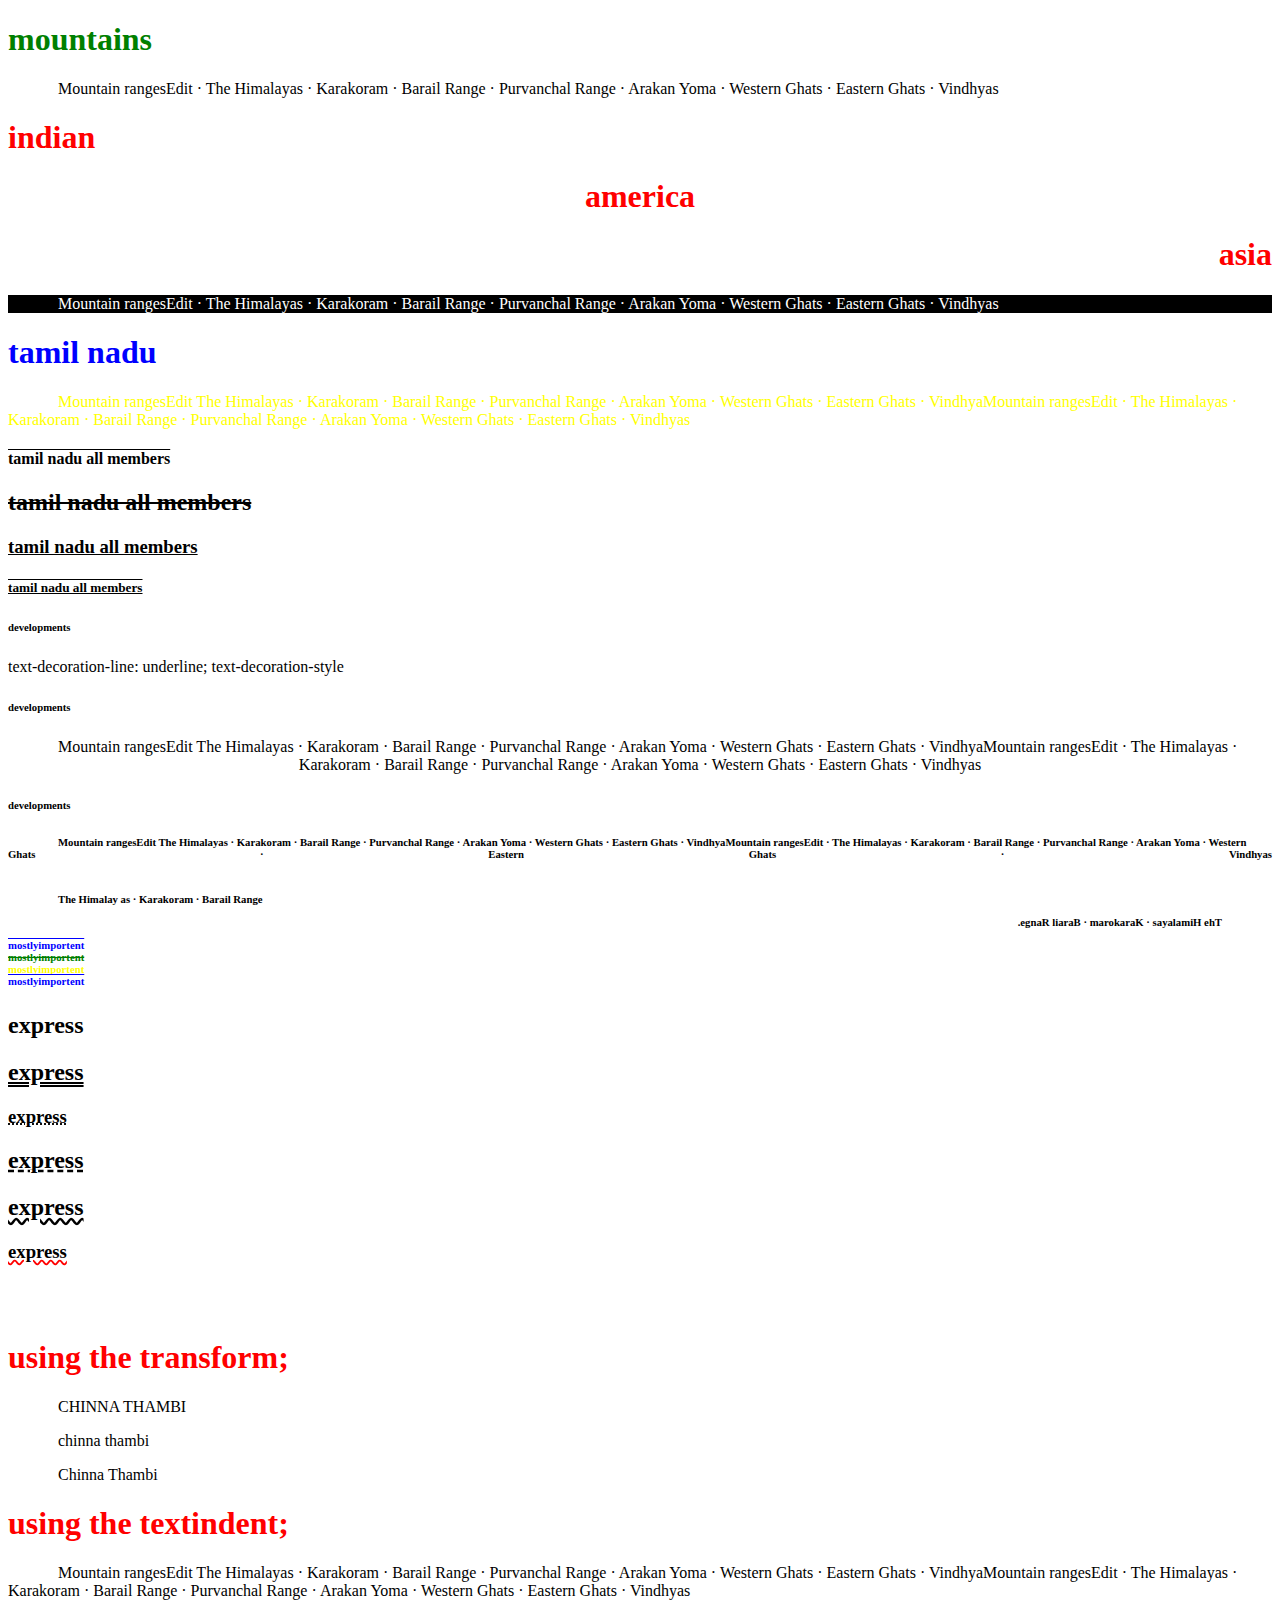
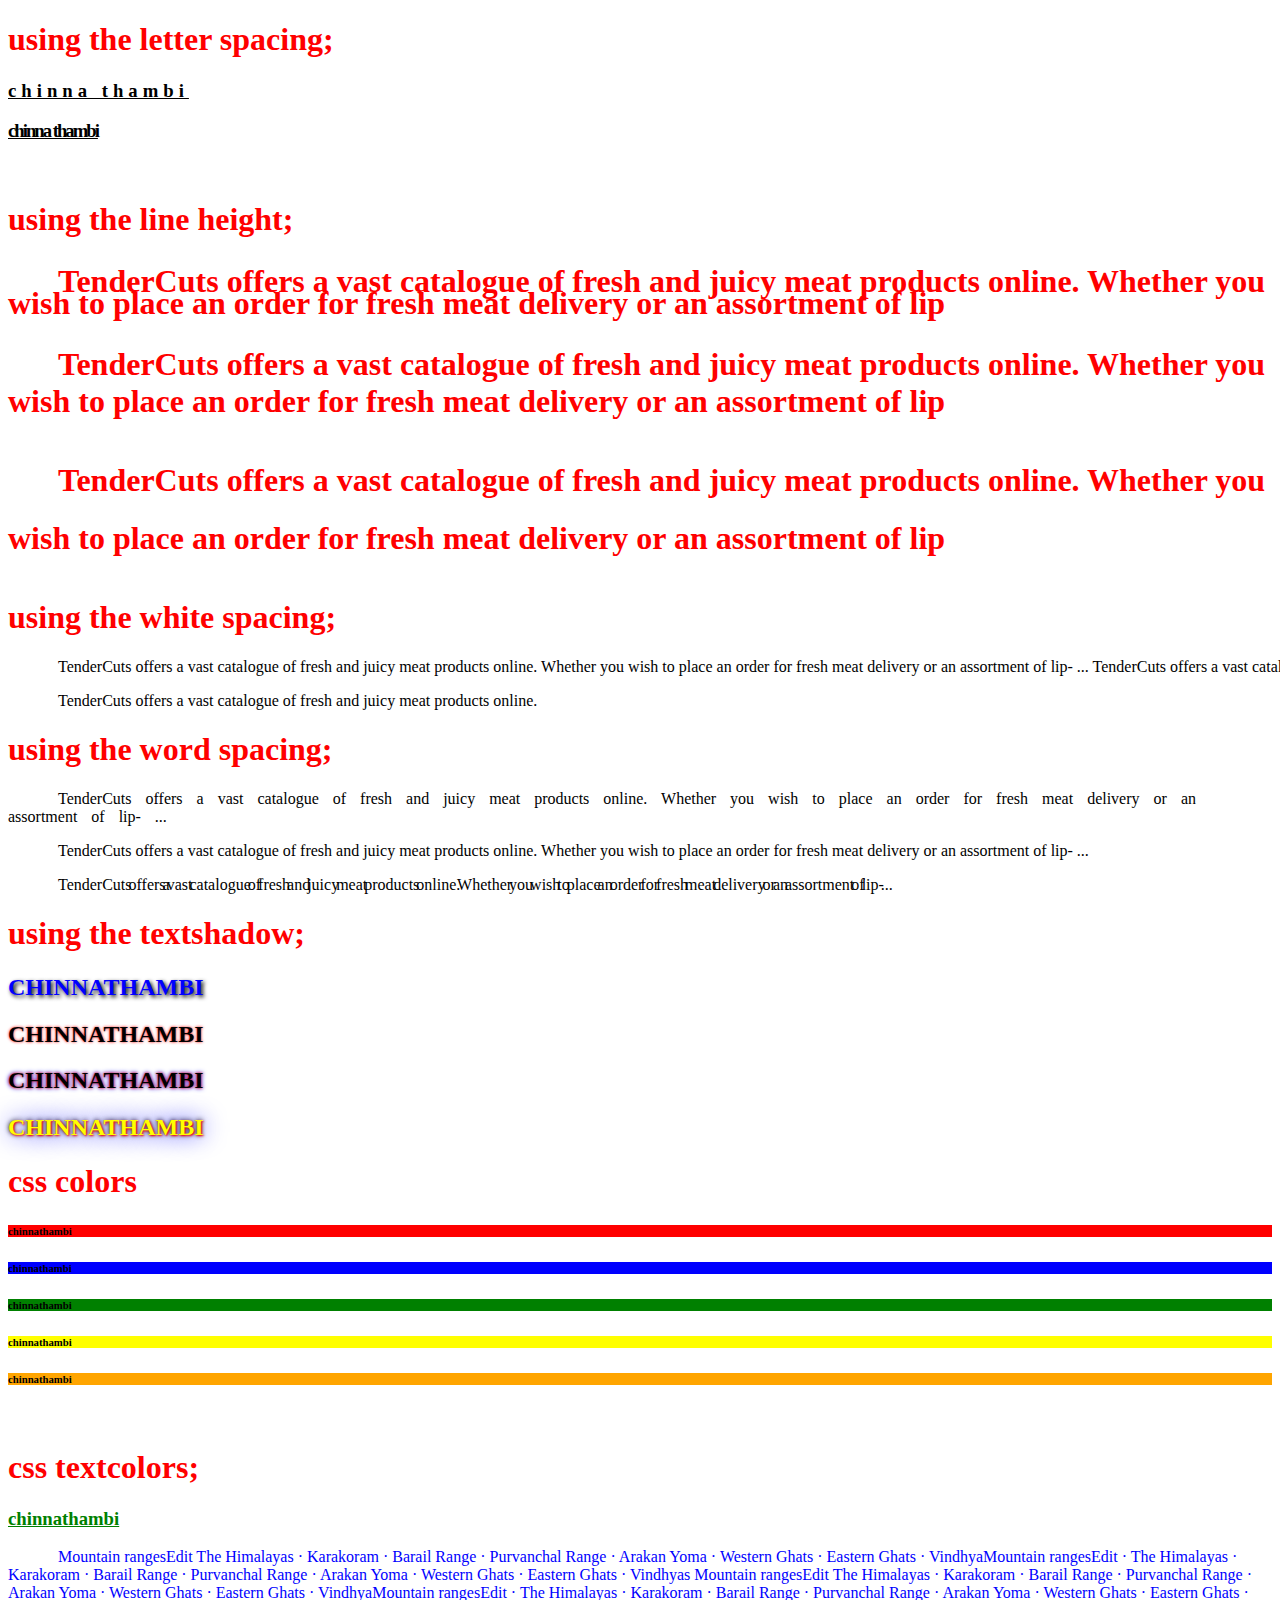
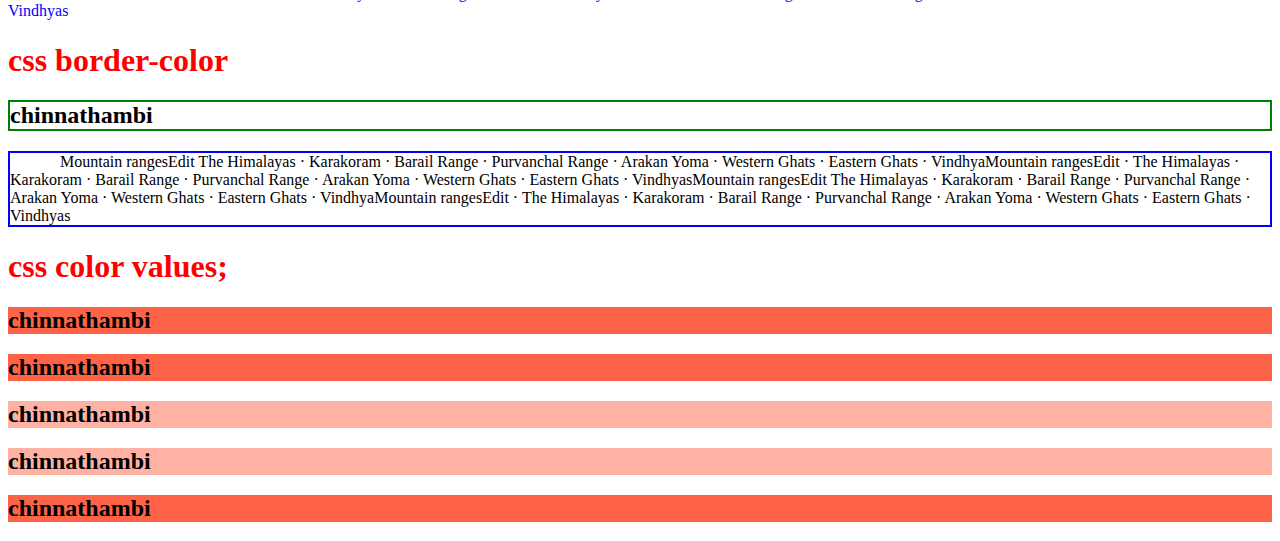
<file: index.html>
<!DOCTYPE html>
<html>
<head>
<link rel="stylesheet" href="css/style.css">
<title>css text</title>
</head>
<body>
<h1 class="rr">mountains</h1>
 <p>Mountain rangesEdit · The Himalayas · Karakoram · Barail Range · Purvanchal Range · Arakan Yoma · Western Ghats · Eastern Ghats · Vindhyas</p>
<h1 class="dd">indian</h1>
<h1 class="vv">america</h1>
<h1 class="ss">asia</h1>
<p class="ff">Mountain rangesEdit · The Himalayas · Karakoram · Barail Range · Purvanchal Range · Arakan Yoma · Western Ghats · Eastern Ghats · Vindhyas</p>
<h1 class="gg">tamil nadu</h1>
<p class="pp"> Mountain rangesEdit The Himalayas · Karakoram · Barail Range · Purvanchal Range · Arakan Yoma · Western Ghats · Eastern Ghats · VindhyaMountain rangesEdit · The Himalayas · Karakoram · Barail Range · Purvanchal Range · Arakan Yoma · Western Ghats · Eastern Ghats · Vindhyas</p>
<h4>tamil nadu all members<h4>
<h2 class="hh">tamil nadu all members</h2>
<h3>tamil nadu all members</h3>
<h5>tamil nadu all members</h5>
<h6>developments</h6>
text-decoration-line: underline;
			text-decoration-style<h6>developments</h6>
<p class="b"> Mountain rangesEdit The Himalayas · Karakoram · Barail Range · Purvanchal Range · Arakan Yoma · Western Ghats · Eastern Ghats · VindhyaMountain rangesEdit · The Himalayas · Karakoram · Barail Range · Purvanchal Range · Arakan Yoma · Western Ghats · Eastern Ghats · Vindhyas</p>
<h6>developments<h6>
<p class="c"> Mountain rangesEdit The Himalayas · Karakoram · Barail Range · Purvanchal Range · Arakan Yoma · Western Ghats · Eastern Ghats · VindhyaMountain rangesEdit · The Himalayas · Karakoram · Barail Range · Purvanchal Range · Arakan Yoma · Western Ghats · Eastern Ghats · Vindhyas
</p>
<br>
<p>The Himalay as · Karakoram · Barail Range</p>
<p class="ex1">The Himalayas · Karakoram · Barail Range.</p>
<h class=aa>mostlyimportent</h><br>
<h class=bb>mostlyimportent</h><br>
<h class=cc>mostlyimportent</h><br>
<h class=aa>mostlyimportent</h><br>
<h2 class="o1">express</h2>
<h2 class="o2">express</h2>
<h3 class="o3">express</h3>
<h2 class="c1">express</h2>
<h2 class="c2">express</h2>
<h3 class="c3">express</h3>
<br>
<br>
<h1>using the transform;</h1>
<p class="uppercase">chinna thambi</p>
<p class="lowercase">chinna thambi</p>
<p class="capitalize">chinna thambi</p>
<h1>using the textindent;</h1>
<p> Mountain rangesEdit The Himalayas · Karakoram · Barail Range · Purvanchal Range · Arakan Yoma · Western Ghats · Eastern Ghats · VindhyaMountain rangesEdit · The Himalayas · Karakoram · Barail Range · Purvanchal Range · Arakan Yoma · Western Ghats · Eastern Ghats · Vindhyas
<p>
<h1>using the letter spacing;</h1>
<h3 class="uu">chinna thambi</h3>
<h3 class="oo" >chinna thambi</h3> 
<br>
<h1>using the line height;<h1>
<p class="small">TenderCuts offers a vast catalogue of fresh and juicy meat products online. Whether you wish to place an order for fresh meat delivery or an assortment of lip </p>
<p>TenderCuts offers a vast catalogue of fresh and juicy meat products online. Whether you wish to place an order for fresh meat delivery or an assortment of lip </p>
<p class="big">TenderCuts offers a vast catalogue of fresh and juicy meat products online. Whether you wish to place an order for fresh meat delivery or an assortment of lip </p>
<h1>using the white spacing;</h1>
<p class="white">TenderCuts offers a vast catalogue of fresh and juicy meat products online. Whether you wish to place an order for fresh meat delivery or an assortment of lip- ...
TenderCuts offers a vast catalogue of fresh and juicy meat products online. Whether you wish to place an order for fresh meat delivery or an assortment of lip- ...
TenderCuts offers a vast catalogue of fresh and juicy meat products online. Whether you wish to place an order for fresh meat delivery or an assortment of lip- ...</p>
<p class="ww">TenderCuts offers a vast catalogue of fresh and juicy meat products online.</p >
<h1> using the word spacing;</h1>
<p class="word">TenderCuts offers a vast catalogue of fresh and juicy meat products online. Whether you wish to place an order for fresh meat delivery or an assortment of lip- ...</p>
<p>TenderCuts offers a vast catalogue of fresh and juicy meat products online. Whether you wish to place an order for fresh meat delivery or an assortment of lip- ...</p>
<p class=two>TenderCuts offers a vast catalogue of fresh and juicy meat products online. Whether you wish to place an order for fresh meat delivery or an assortment of lip- ...</p>
<h1>using the textshadow;</h1>
<h2 class="bc1">CHINNATHAMBI</h2>
<h2 class="bc2">CHINNATHAMBI</h2>
<h2 class="bc3">CHINNATHAMBI</h2>
<h2 class="bc4">CHINNATHAMBI</h2>
<h1>css colors</h1>
<h6 style="background-color:red;" >chinnathambi</h6>
<h6 style="background-color:blue;">chinnathambi</h6>
<h6 style="background-color:green">chinnathambi</h6>
<h6 style="background-color:yellow;">chinnathambi</h6>
<h6 style="background-color:orange;">chinnathambi</h6>
<br>
<h1>css textcolors;</h1>
<h3 class="tt1">chinnathambi</h3>
<p class="tt2"> Mountain rangesEdit The Himalayas · Karakoram · Barail Range · Purvanchal Range · Arakan Yoma · Western Ghats · Eastern Ghats · VindhyaMountain rangesEdit · The Himalayas · Karakoram · Barail Range · Purvanchal Range · Arakan Yoma · Western Ghats · Eastern Ghats · Vindhyas Mountain rangesEdit The Himalayas · Karakoram · Barail Range · Purvanchal Range · Arakan Yoma · Western Ghats · Eastern Ghats · VindhyaMountain rangesEdit · The Himalayas · Karakoram · Barail Range · Purvanchal Range · Arakan Yoma · Western Ghats · Eastern Ghats · Vindhyas</p>
<h1>css border-color<h1>
<h2 class="br1">chinnathambi</h2>
<p class="br2">Mountain rangesEdit The Himalayas · Karakoram · Barail Range · Purvanchal Range · Arakan Yoma · Western Ghats · Eastern Ghats · VindhyaMountain rangesEdit · The Himalayas · Karakoram · Barail Range · Purvanchal Range · Arakan Yoma · Western Ghats · Eastern Ghats · VindhyasMountain rangesEdit The Himalayas · Karakoram · Barail Range · Purvanchal Range · Arakan Yoma · Western Ghats · Eastern Ghats · VindhyaMountain rangesEdit · The Himalayas · Karakoram · Barail Range · Purvanchal Range · Arakan Yoma · Western Ghats · Eastern Ghats · Vindhyas</p>
<h1>css color values;</h1>
<h2 class="cv1">chinnathambi</h2>
<h2 class="cv2">chinnathambi</h2>
<h2 class="cv3">chinnathambi</h2>
<h2 class="cv4">chinnathambi</h2>
<h2 class="cv5">chinnathambi</h2>
</html>
</file>
<file: css/style.css>
h1{
	color:red;
	}
	.rr{
		color:green;
	}
.vv{
	text-align:center;
	
}	
.dd{text-align:left;
}
	
		.ss{text-align:right;
		}
		.ff{
			background:black;
			color:white;
		}
		.gg{text-align:left;color:blue;
		}
		.pp{color:yellow;
			
		}
		h4{
			text-decoration:overline;
		}
		h2.hh{
			text-decoration:line-through;
		}
		h3{
			text-decoration:underline;
		}
		h5{
			text-decoration:overline underline;
		}
		p.a{
			text-align-last:right;
		}
		p.b{
			text-align-last:center;
			
		}
		p.c{
			text-align-last:justify;
		}
		p.ex1{
			direction:rtl;
			unicode-bidi:bidi-override;
		
		}
		h.aa{
			text-decoration:overline; color:blue;
		}
		h.bb{
			text-decoration:line-through; color:green;
		}
		h.cc{
			text-decoration:underline;color:yellow;
		}
		p.aa{
			text-decoration:overline underline;color:pink;
		}- 
		h2.o1{
			text-decoration-line:underline;
			text-decoration-style:solid;/* this default*/
		}
		h2.o2{
			text-decoration-line: underline;
			text-decoration-style: double;
		}
		h3.o3{
			text-decoration-line: underline;
			text-decoration-style:dotted;
			
		}
		h2.c1{
			text-decoration-line: underline;
			text-decoration-style:dashed;
		}
		h2.c2{
			text-decoration-line: underline;
			text-decoration-style:wavy;
		}
		h3.c3{
			text-decoration-line: underline;
			text-decoration-color:red;
			text-decoration-style:wavy;
			
		}
		p.uppercase {
  
                     text-transform: uppercase;
        }
		p.lowercase {
			        text-transform: lowercase;
		}
		p.capitalize{
			text-transform:capitalize;
		}
		p{
			text-indent:50px;
		}
		h3.uu{
			letter-spacing:5px;
		}
		h3.oo{
			letter-spacing:-2px;
		}
		p.small{
			line-height:0.7;
		}
		p.big{
			line-height:1.8;
		}
		p.white{
			white-space:nowrap;
		}
		p.word{
			word-spacing:10px;
		}
		p.two{
			word-spacing:-7px;
		}
		h2.bc1{
			color:blue;
			text-shadow:2px 2px 4px #000000;
		}
		h2.bc2{
			text-shadow:0 0 3px #FF0000;
		}
		h2.bc3{
			text-shadow:0 0 3px #FF0000,0 0 5px #0000FF;
		}
		h2.bc4{
			color:yellow;
			text-shadow:1px 1px 2px red,0 0 25px blue,0 0 5px black;
		}
		h3.tt1{
			color:green;
		}
		p.tt2{
			color:blue;
		}
		h2.br1{
			border: 2px solid green;
		}
		p.br2{
			border: 2px solid blue;
		}
		h2.cv1{
			background-color:rgb(255,99,71);
		}
		h2.cv2{
			background-color:#ff6347;
		}
		h2.cv3{
			background-color:rgba(255,99,71,0.5);
		}
		h2.cv4{
			background-color:hsla(9,100%,64%,0.5);
		}
		h2.cv5{
			background-color:hsla(9,100%,64%);
		}
</file>
